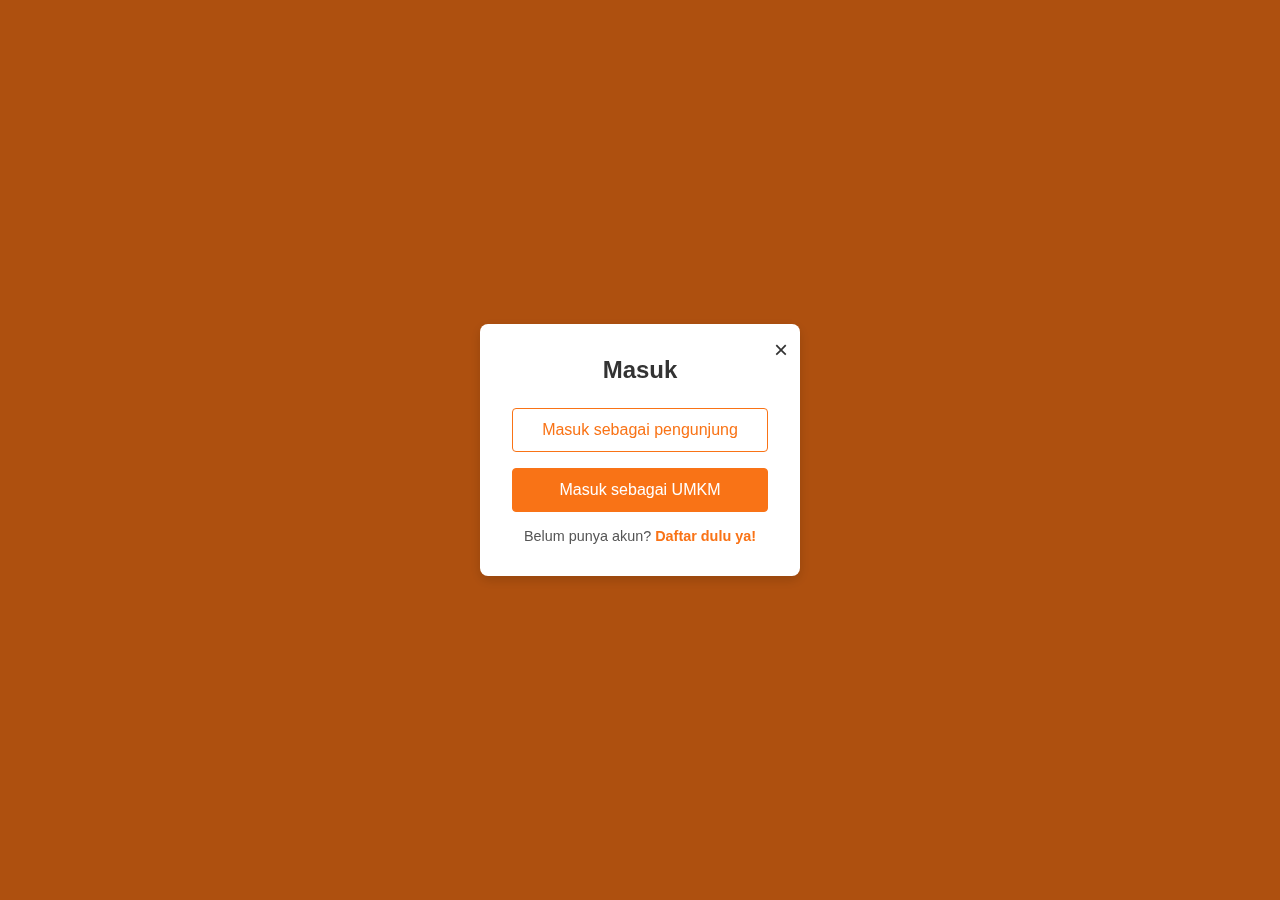
<file: index.html>
<!DOCTYPE html>
<html lang="id">
<head>
    <meta charset="UTF-8" />
    <meta name="viewport" content="width=device-width, initial-scale=1" />
    <title>Kuliner Malam Karawang</title>
    <link rel="stylesheet" href="styles.css" />
</head>
<body>
    <div class="modal-overlay" id="modalOverlay">
        <div class="modal" id="loginModal">
            <button class="close-button" id="closeButton" aria-label="Close modal">&times;</button>
            <h2>Masuk</h2>
            <button class="btn visitor-btn">Masuk sebagai pengunjung</button>
            <button class="btn umkm-btn">Masuk sebagai UMKM</button>
            <p class="register-text">
                Belum punya akun? <a href="#" class="register-link" id="openRegister">Daftar dulu ya!</a>
            </p>
        </div>
    </div>

    <div class="modal-overlay" id="registerOverlay" style="display:none;">
        <div class="modal" id="registerModal">
            <button class="close-button" id="closeRegister" aria-label="Close modal">&times;</button>
            <h2>Daftar</h2>
            <input type="text" placeholder="No. Handphone" id="phoneInput" />
            <button class="btn umkm-btn" id="sendOtpBtn">Kirim Kode OTP</button>
            <p style="margin: 1rem 0; font-weight: 600;">atau</p>
            <button class="btn visitor-btn" id="googleRegisterBtn">Daftar dengan google</button>
            <p class="register-text" style="margin-top: 1rem;">
                Sudah punya akun? <a href="#" id="backToLogin">Masuk di sini</a>
            </p>
        </div>
    </div>
    <script src="https://accounts.google.com/gsi/client" async defer></script>
    <script src="script.js"></script>
</body>
</html>
</file>
<file: styles.css>
/* Reset some default styles */
* {
    box-sizing: border-box;
    margin: 0;
    padding: 0;
}

body, html {
    height: 100%;
    font-family: Arial, sans-serif;
    background-color: #f97316; /* Orange background */
    display: flex;
    justify-content: center;
    align-items: center;
}

.modal-overlay {
    position: fixed;
    top: 0;
    left: 0;
    right: 0;
    bottom: 0;
    background-color: rgba(0,0,0,0.3);
    display: flex;
    justify-content: center;
    align-items: center;
}

.modal {
    background-color: white;
    padding: 2rem;
    border-radius: 8px;
    width: 320px;
    box-shadow: 0 4px 12px rgba(0,0,0,0.15);
    position: relative;
    text-align: center;
}

.close-button {
    position: absolute;
    top: 12px;
    right: 12px;
    background: none;
    border: none;
    font-size: 1.5rem;
    cursor: pointer;
    color: #333;
}

h2 {
    margin-bottom: 1.5rem;
    font-weight: 600;
    color: #333;
}

.btn {
    display: block;
    width: 100%;
    padding: 0.75rem 1rem;
    margin-bottom: 1rem;
    border: none;
    border-radius: 4px;
    font-size: 1rem;
    cursor: pointer;
    transition: background-color 0.3s ease;
}

.visitor-btn {
    background-color: white;
    color: #f97316;
    border: 1px solid #f97316;
}

.visitor-btn:hover {
    background-color: #f97316;
    color: white;
}

.umkm-btn {
    background-color: #f97316;
    color: white;
    border: 1px solid #f97316;
}

.umkm-btn:hover {
    background-color: white;
    color: #f97316;
    border-color: #f97316;
}

.register-text {
    font-size: 0.9rem;
    color: #555;
}

#phoneInput {
    width: 100%;
    padding: 0.5rem 0.75rem;
    font-size: 1rem;
    border: 1px solid #ccc;
    border-radius: 4px;
    margin-bottom: 1rem;
    box-sizing: border-box;
}

.register-link {
    color: #f97316;
    text-decoration: none;
    font-weight: 600;
}

.register-link:hover {
    text-decoration: underline;
}

.login-page-overlay {
    display: flex;
    justify-content: center;
    align-items: center;
    height: 100vh;
    background-color: #f97316;
    position: fixed;
    top: 0;
    left: 0;
    right: 0;
    bottom: 0;
    z-index: 1000;
}

.login-page-modal {
    width: 470px;
    height: 440px;
    background: white;
    border-radius: 8px;
    padding: 2rem;
    box-sizing: border-box;
    position: relative;
    text-align: center;
}

.login-page-modal .close-button {
    position: absolute;
    top: 1rem;
    right: 1rem;
    font-size: 1.5rem;
    background: none;
    border: none;
    cursor: pointer;
    color: #333;
}

.login-page-modal h2 {
    margin-bottom: 1.5rem;
    font-weight: 600;
    color: #333;
}

#phoneInputLogin {
    width: 100%;
    padding: 0.75rem;
    margin-bottom: 1rem;
    border: 1px solid #ddd;
    border-radius: 4px;
    font-size: 1rem;
    box-sizing: border-box;
}

#loginBtn {
    width: 100%;
    background-color: #f97316;
    color: white;
    border: none;
    padding: 0.75rem;
    font-weight: 600;
    border-radius: 4px;
    cursor: pointer;
    margin-bottom: 1rem;
}

.login-or-text {
    text-align: center;
    font-weight: 600;
    margin: 1rem 0;
}

.login-google-btn {
    width: 100%;
    border: 1px solid #ddd;
    padding: 0.75rem;
    border-radius: 4px;
    cursor: pointer;
    display: flex;
    align-items: center;
    justify-content: center;
    gap: 0.5rem;
    font-size: 1rem;
}

.login-google-btn .google-logo {
    width: 20px;
    height: 20px;
}

.login-register-text {
    text-align: center;
    margin-top: 1rem;
    color: #666;
}
</file>
